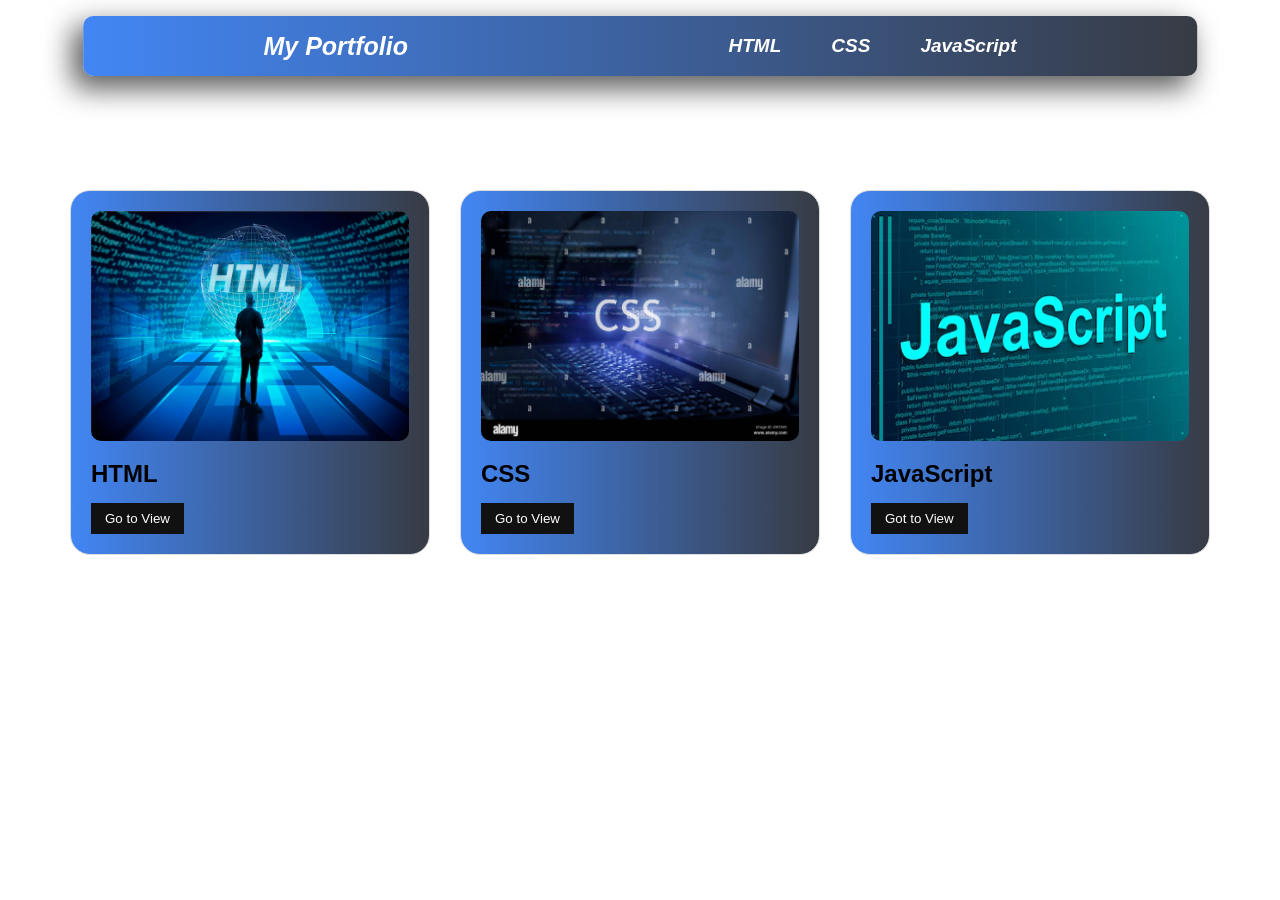
<file: index.html>
<!DOCTYPE html>
<html lang="en">
  <head>
    <meta charset="UTF-8" />
    <meta name="viewport" content="width=device-width, initial-scale=1.0" />
    <title>My Portfolio</title>
    <link rel="stylesheet" href="style.css" />
  </head>
  <body>
    <!-- ===== HEADER ===== -->
    <header class="header">
      <div class="container header-container">
        <!-- Left: Logo / Heading -->
        <div class="logo">
          <h1>My Portfolio</h1>
        </div>

        <!-- Center: Navigation Links -->
        <nav class="nav">
          <ul class="nav-links">
            <li><a href="./Html_Assignments/html.html">HTML</a></li>
            <li><a href="./CSS_Assignment/css.html">CSS</a></li>
            <li><a href="./JS_Assignment/js.html">JavaScript</a></li>
          </ul>
        </nav>

        <!-- Right: Hamburger Icon -->
        <div class="hamburger">
          <span></span>
          <span></span>
          <span></span>
        </div>
      </div>

      <!-- Mobile Menu (hidden by default) -->
      <div class="mobile-menu">
        <ul>
          <li><a href="./Html_Assignments/html.html">HTML</a></li>
            <li><a href="./CSS_Assignment/css.html">CSS</a></li>
          <li><a href="./JS_Assignment/js.html">JavaScript</a></li>
        </ul>
      </div>
    </header>

           <!-- ===== MAIN CONTENT ===== -->
    <main>                                 <!-- Start of main content -->
      <!-- Cards Section -->
      <section class="cards-section">      <!--ye section cards ka hai -->
        <div class="container">            <!--ye div container hai cards ka -->
          <div class="cards-wrapper">      <!-- star of cards-wrapper --> 
            <!-- HTML Card -->
            <div class="card" id="html-card" data-card="html">
              <div class="card-image">
                <img src="./images/html-frent-img.avif" alt="HTML Card" />
              </div>

              <div class="card-content">
                <h2>HTML</h2>

                <div class="card-buttons">
                 <a href="./Html_Assignments/html.html"> <button type="button">Go to View</button></a>
                  <!-- <button type="button">Live Demo</button> -->
                </div>
              </div>
            </div>

            <!-- CSS Card -->
            <div class="card" id="css-card" data-card="css">
              <div class="card-image">
                <img src="./images/css-frent-img.jpg" alt="CSS Card" />
              </div>

              <div class="card-content">
                <h2>CSS</h2>

                <div class="card-buttons">
                 <a href="./CSS_Assignment/css.html"> <button type="button">Go to View</button></a>
                  <!-- <button type="button">Live Demo</button> -->
                </div>
              </div>
            </div>

            <!-- JavaScript Card -->
            <div class="card" id="js-card" data-card="javascript">
              <div class="card-image">
                <img src="./images/js-frent-mmg.avif" alt="JavaScript Card" />
              </div>

              <div class="card-content">
                <h2>JavaScript</h2>

                <div class="card-buttons">
                 <a href="./JS_Assignment/js.html"> <button type="button">Got to View</button></a>
                  <!-- <button type="button">Live Demo</button> -->
                </div>
              </div>
            </div>



           
          </div>                <!-- End of cards-wrapper --> <!--is div ke andar mery cards hain -->
        </div>                  <!-- End of container --> <!--ye div container hai cards ka -->
      </section>                <!-- End of cards-section --> <!--ye section cards ka hai -->
    </main>                     <!-- End of main content --> <!--ye main content ka end hai -->
    <script src="./main.js"></script>
  </body>
  
</html>
</file>
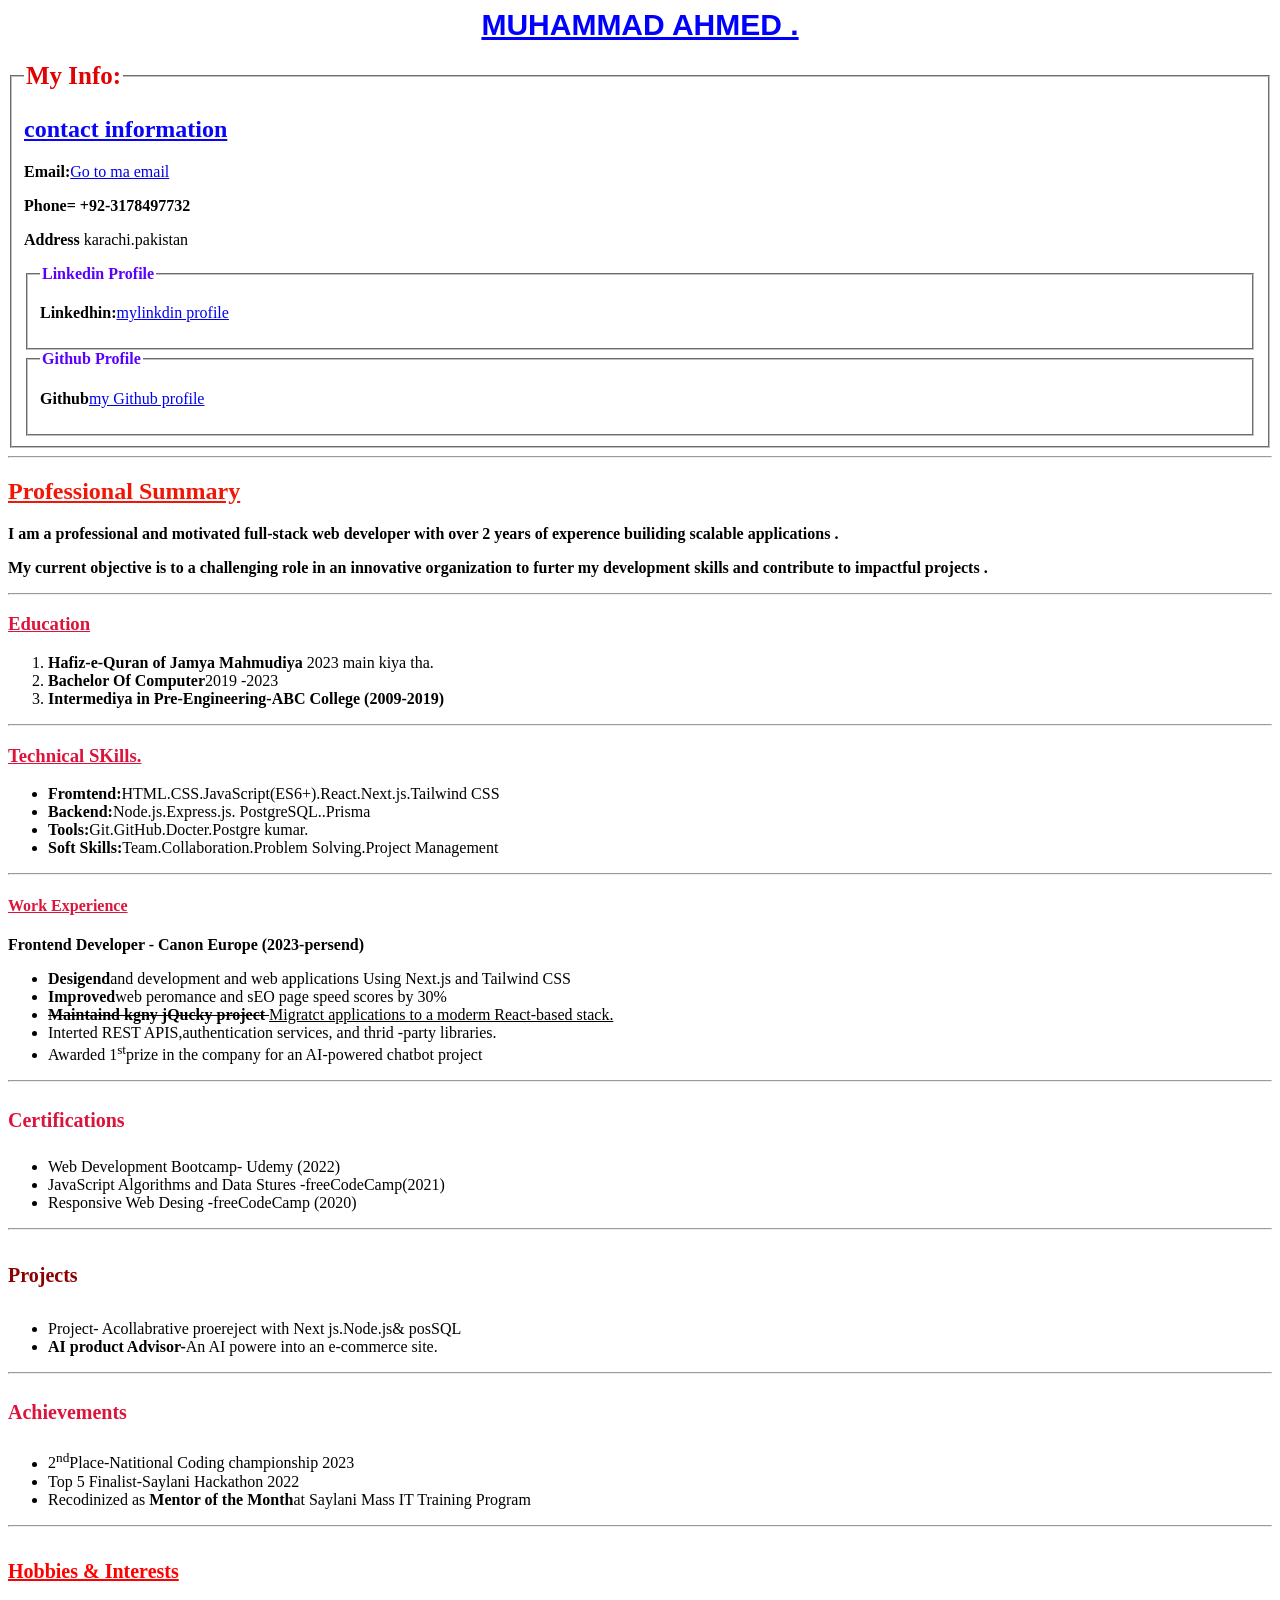
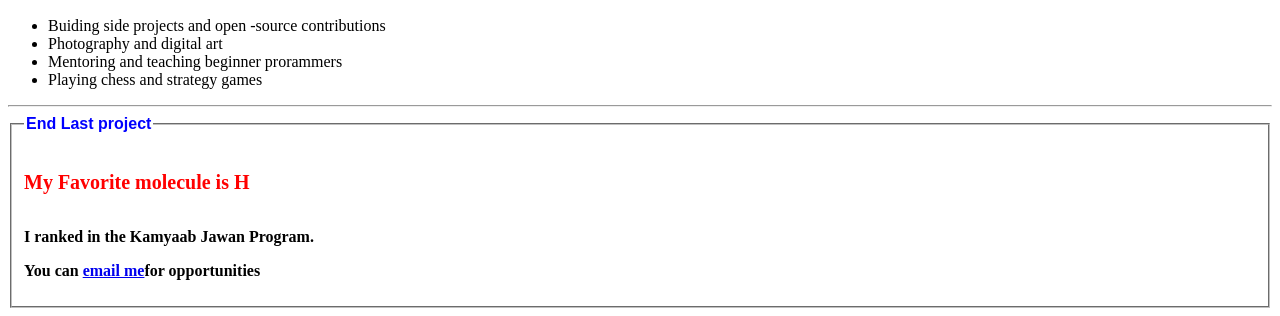
<file: Html_Assignments/html &css aplay to CV/index.html>
<html>
    <head>
        <title>muhammad ahmed</title>
    </head>

    <style>
        h1{
            color: blue;
            font-family: Arial, Helvetica, sans-serif;
            font-size: 30px;
            font-weight: 900;
            text-align: center;
        }
    </style>

<body>
    <h1 style="font-family: 'Gill Sans', 'Gill Sans MT', Calibri, 'Trebuchet MS', sans-serif;"><u>MUHAMMAD AHMED .</u></h1>

    <fieldset>
        <legend style="color: rgb(224, 3, 3);"><strong style="font-size: 25px;">My Info:</strong></legend>
     <h2><u style="color: rgb(9, 5, 248);">contact information</u></h2>
    <p><strong>Email:</strong><a href="mailto:ahmedazizkhan405@gmail.com">Go to ma email </a></p>
        
        <b>Phone= +92-3178497732</b>
        <p>
            <b>Address</b> karachi.pakistan
        </p>
        <fieldset>
            <legend style="color: rgb(89, 0, 255);"><strong>Linkedin Profile</strong></legend>
         
        <p><b>Linkedhin:</b><a href="https://www.linkedin.com/feed/?trk=hb_signin">mylinkdin profile</a></p>
        </fieldset>
        <fieldset>
            <legend style="color: rgb(89, 0, 255);"><strong>Github Profile</strong></legend>
         <p><b>Github</b><a href="https://github.com/">my Github profile</a></p>
        </fieldset>
       
    </fieldset>

   
        <hr/>
        <h2><u style="color: rgb(241, 22, 6);">Professional Summary</u></h2>

        <p><b>I am a professional and motivated full-stack web developer with over 2 years of experence builiding scalable applications .</b></p>
        <p> <b>My current objective is to a challenging role in an innovative organization to furter my development skills and contribute to impactful projects .</b></p>
        <hr>

        <h3><u style="color: crimson;">Education</u></h3>

        <ol>
            <li><b>Hafiz-e-Quran of Jamya Mahmudiya</b> 2023 main kiya tha.</li>
            <li><b>Bachelor Of Computer</b>2019 -2023</li>
            <li><b>Intermediya in Pre-Engineering-ABC College (2009-2019)</b></li>
        </ol>
        <hr>
        <h3><u style="color: crimson;">Technical SKills.</u></h3>
        <p>
        <ul>
            <li><b>Fromtend:</b>HTML.CSS.JavaScript(ES6+).React.Next.js.Tailwind CSS</li>
            <li><b>Backend:</b>Node.js.Express.js. PostgreSQL..Prisma</li>
            <li><b>Tools:</b>Git.GitHub.Docter.Postgre kumar.</li>
            <li><b>Soft Skills:</b>Team.Collaboration.Problem Solving.Project Management</li>
        </ul></p>
        <hr>
        <h4><u style="color: crimson;">Work Experience</u></h4>

        <b>Frontend Developer - Canon Europe (2023-persend)</b>
        <ul>
            <li><b>Desigend</b>and development and web applications Using Next.js and Tailwind CSS</li>
            <li><b>Improved</b>web peromance and sEO page speed scores by 30%</li>
            <li><b><del>Maintaind kgny jQucky project </del></b> <u>Migratct applications to a moderm React-based stack.</u></li>
            <li>Interted REST APIS,authentication services, and thrid -party libraries.</li>
            <li>Awarded 1<sup>st</sup>prize in the company for an AI-powered chatbot project</li>
        </ul>
        <hr>
        <h4 style="color: crimson; font-size: 20px;">
            Certifications
        </h4>
        <ul>
            <li>Web Development Bootcamp- Udemy (2022)</li>
            <li>JavaScript Algorithms and Data Stures -freeCodeCamp(2021)</li>
            <li>Responsive Web Desing -freeCodeCamp (2020)</li>
        </ul>
        <hr>
        <h5 style="color: darkred; font-size: 20px;">
            Projects
        </h5>
        <ul>
            <li>Project- Acollabrative proereject with Next js.Node.js& posSQL</li>
            <li><b>AI product Advisor-</b>An AI powere into an e-commerce site.</li>
        </ul>
        <hr>
        <h4 style="font-size: 20px; color: crimson;"><b>Achievements</b></h4>
        <ul>
            <li>2<sup>nd</sup>Place-Natitional Coding championship 2023</li>
            <li>Top 5 Finalist-Saylani Hackathon 2022</li>
            <li>Recodinized as <b>Mentor of the Month</b>at Saylani Mass IT Training Program</li>
        </ul>
        <hr>
        <h5 style="color: red; font-size: 20px; ">
            <u>Hobbies & Interests</u>
        </h5>
        <ul>
            <li>Buiding side projects and open -source contributions</li>
            <li>Photography and digital art</li>
            <li>Mentoring and teaching beginner prorammers</li>
            <li>Playing chess and strategy games</li>
        </ul>
        <hr>
        
         <fieldset>
            <legend style="color: blue; font-family: Arial, Helvetica, sans-serif;"><strong>End Last project</strong></legend>
            <strong>  <h5 style="font-size: 20px; color: red;"> My Favorite molecule is H</h5>
            <p>
                I ranked in the Kamyaab Jawan Program.
            </p>
            <p>
                You can <a href=" mailto:ahmedazizkhan405@gmail.com">email me</a>for opportunities
            </p></strong>
         </fieldset>
      
        
        
         
       
            
        
            
        
</body>
</html>
</file>
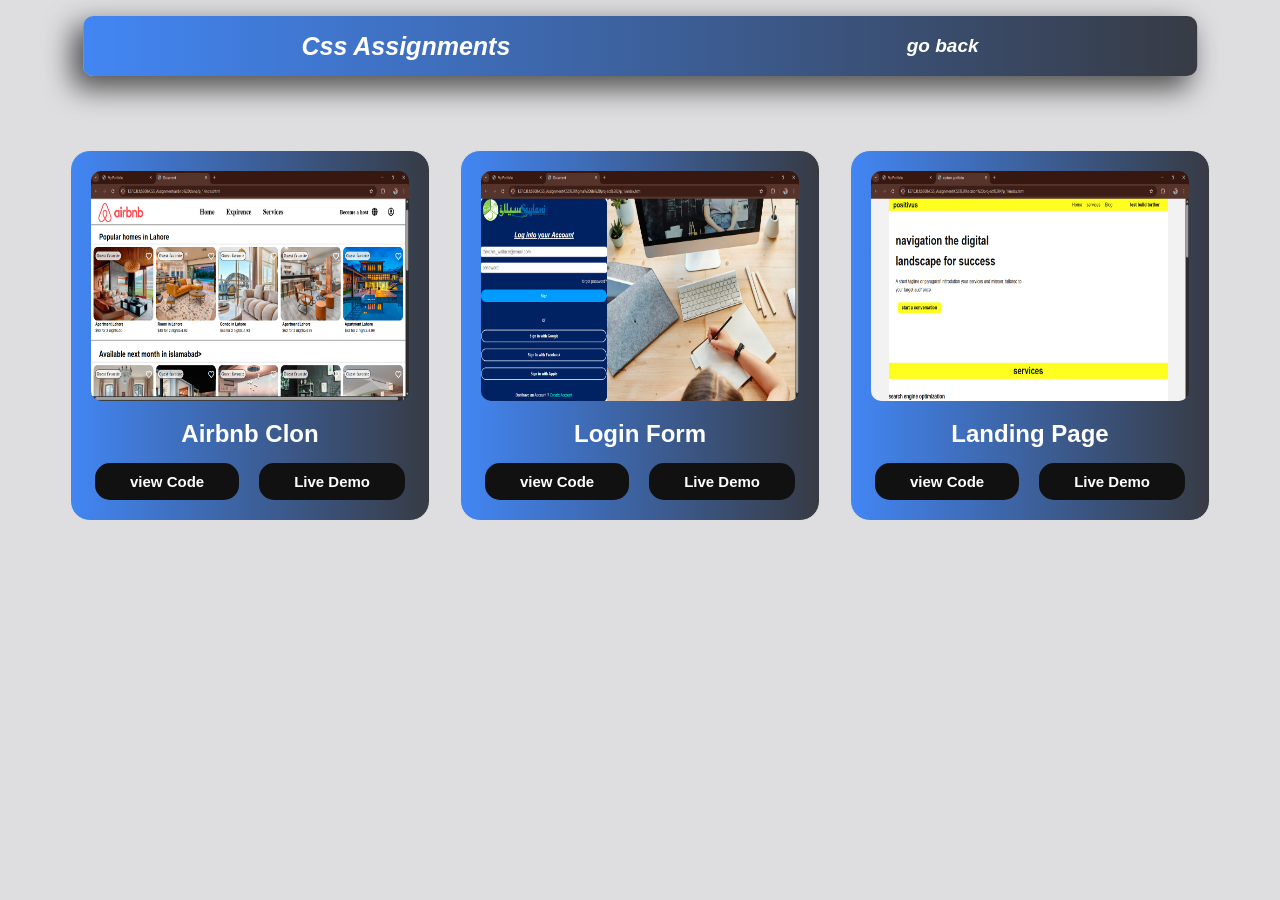
<file: CSS_Assignment/css.html>
<!DOCTYPE html>
<html lang="en">
  <head>
    <meta charset="UTF-8" />
    <meta name="viewport" content="width=device-width, initial-scale=1.0" />
    <title>My Portfolio</title>
 
    <link rel="stylesheet" href="./style.css" />
  </head>
  <body>
    <!-- ===== HEADER ===== -->
    <header class="header">
      <div class="container header-container">
        <!-- Left: Logo / Heading -->
        <div class="logo">
          <h1>Css Assignments</h1>
        </div>

        <!-- Center: Navigation Links -->
        <nav class="nav">
          <ul class="nav-links">
            <li>
              <a href="../index.html">go back</a>
               
              
            </li>
            <!-- <li><a href="#css-card" data-target="css">CSS</a></li>
            <li><a href="#js-card" data-target="javascript">JavaScript</a></li> -->
          </ul>
        </nav>

        <!-- Right: Hamburger Icon -->
        <div class="hamburger">
          <span></span>
          <span></span>
          <span></span>
        </div>
      </div>

      <!-- Mobile Menu (hidden by default) -->
      <div class="mobile-menu">
        <ul>
          <li><a href="#html-card" data-target="html">HTML</a></li>
          <li><a href="#css-card" data-target="css">CSS</a></li>
          <li><a href="#js-card" data-target="javascript">JavaScript</a></li>
        </ul>
      </div>
    </header>

    <!-- ===== MAIN CONTENT ===== -->
    <main>
      <!-- Start of main content -->
      <!-- Cards Section -->
      <section class="cards-section">
        <!--ye section cards ka hai -->
        <div class="container">
          <!--ye div container hai cards ka -->
          <div class="cards-wrapper">
            <!-- star of cards-wrapper -->
            <!-- HTML Card -->
            <div class="card" id="html-card" data-card="html">
              <div class="card-image">
                <img src="./images-screen/airbnb-clon.png" alt="HTML Card" />
              </div>

              <div class="card-content">
                <h2>Airbnb Clon</h2>

                <div class="card-buttons">
                  <a href="./airbnb clone/p_1/index.html"> <button type="button">view Code</button></a>
                  <a href=""> <button type="button">Live Demo</button></a>
                </div>
              </div>
            </div>

            <!-- CSS Card -->
            <div class="card" id="css-card" data-card="css">
              <div class="card-image">
                <img src="./images-screen/saylani-login-form.png" alt="CSS Card" />
              </div>

              <div class="card-content">
                <h2>Login Form</h2>

                <div class="card-buttons">
                  <a href="./CSS figma file project 2/p_1/index.html"><button type="button">view Code</button></a>
                  <a href=""><button type="button">Live Demo</button></a>
                </div>
              </div>
            </div>

            <!-- JavaScript Card -->
            <div class="card" id="js-card" data-card="javascript">
              <div class="card-image">
                <img src="./images-screen/hacaton.png" alt="JavaScript Card" />
              </div>

              <div class="card-content">
                <h2>Landing Page</h2>

                <div class="card-buttons">
                  <a href="./CSS hacaton project 4/p_1/index.html"><button type="button">view Code</button></a>
                  <a href=""><button type="button">Live Demo</button></a>
                </div>
              </div>
            </div>
          </div>
          <!-- End of cards-wrapper -->
          <!--is div ke andar mery cards hain -->
        </div>
        <!-- End of container -->
        <!--ye div container hai cards ka -->
      </section>
      <!-- End of cards-section -->
      <!--ye section cards ka hai -->
    </main>
    <!-- End of main content -->
    <!--ye main content ka end hai -->
    <script src="../main.js"></script>
  </body>
</html>
</file>
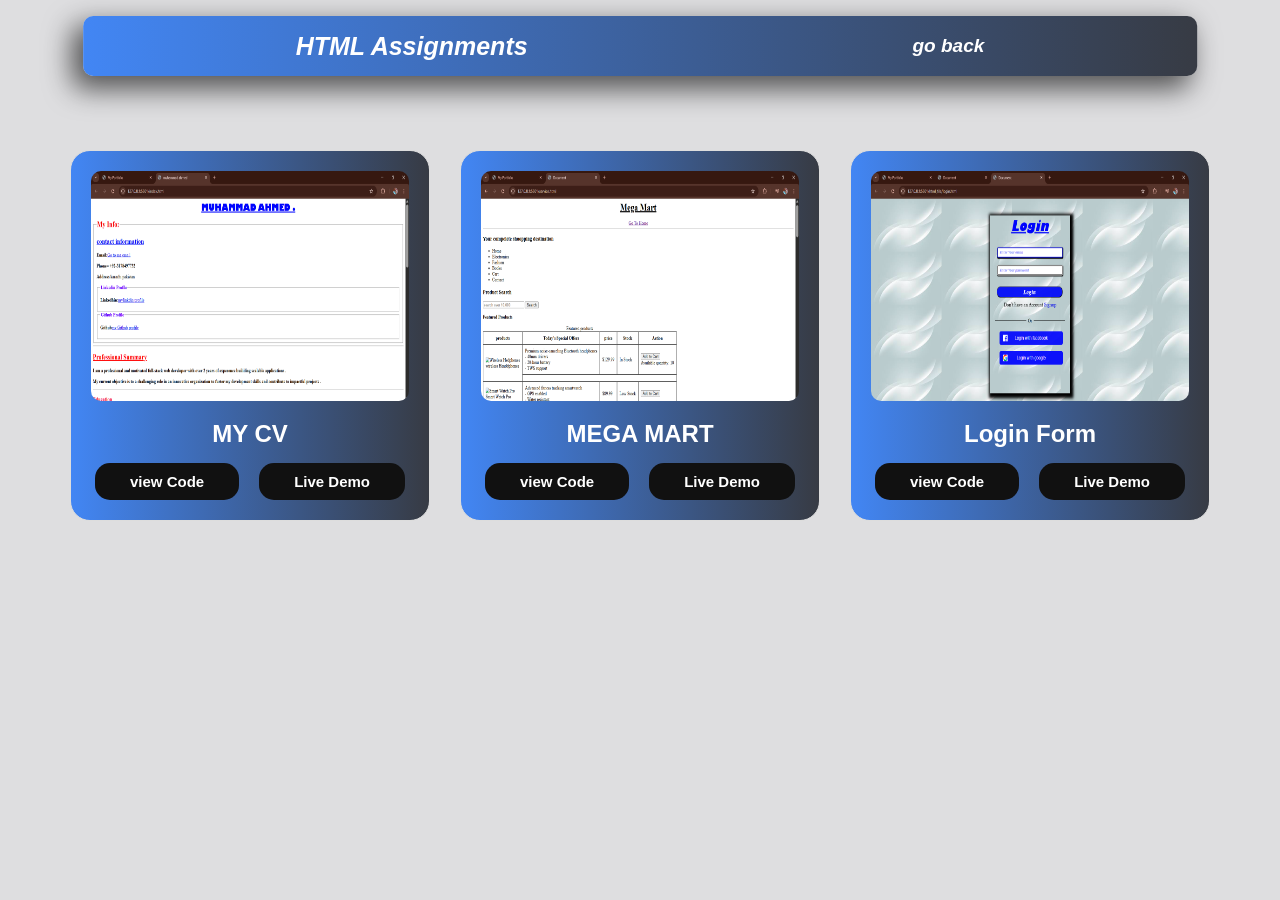
<file: Html_Assignments/html.html>
<!DOCTYPE html>
<html lang="en">
  <head>
    <meta charset="UTF-8" />
    <meta name="viewport" content="width=device-width, initial-scale=1.0" />
    <title>My Portfolio</title>
 
    <link rel="stylesheet" href="./style.css">
  </head>
  <body>
    <!-- ===== HEADER ===== -->
    <header class="header">
      <div class="container header-container">
        <!-- Left: Logo / Heading -->
        <div class="logo">
          <h1>HTML Assignments</h1>
        </div>

        <!-- Center: Navigation Links -->
        <nav class="nav">
          <ul class="nav-links">
            <li>
              <a href="../index.html">go back</a>
               
              
            </li>
            <!-- <li><a href="#css-card" data-target="css">CSS</a></li>
            <li><a href="#js-card" data-target="javascript">JavaScript</a></li> -->
          </ul>
        </nav>

        <!-- Right: Hamburger Icon -->
        <div class="hamburger">
          <span></span>
          <span></span>
          <span></span>
        </div>
      </div>

      <!-- Mobile Menu (hidden by default) -->
      <div class="mobile-menu">
        <ul>
          <li><a href="../index.html">HTML</a></li>
          <li><a href="../index.html">CSS</a></li>
          <li><a href="../index.html">JavaScript</a></li>
        </ul>
      </div>
    </header>

    <!-- ===== MAIN CONTENT ===== -->
    <main>
      <!-- Start of main content -->
      <!-- Cards Section -->
      <section class="cards-section">
        <!--ye section cards ka hai -->
        <div class="container">
          <!--ye div container hai cards ka -->
          <div class="cards-wrapper">
            <!-- star of cards-wrapper -->
            <!-- HTML Card -->
            <div class="card" id="html-card" data-card="html">
              <div class="card-image">
                <img src="./images-screen/my-cv.png" alt="HTML Card" />
              </div>

              <div class="card-content">
                <h2>MY CV</h2>

                <div class="card-buttons">
                  <a href="./html &css aplay to CV/index.html"> <button type="button">view Code</button></a>
                  <a href=""> <button type="button">Live Demo</button></a>
                </div>
              </div>
            </div>

            <!-- CSS Card -->
            <div class="card" id="css-card" data-card="css">
              <div class="card-image">
                <img src="./images-screen/mega-mart.png" alt="CSS Card" />
              </div>

              <div class="card-content">
                <h2>MEGA MART</h2>

                <div class="card-buttons">
                  <a href="./HTML aplay to pages link/index.html"><button type="button">view Code</button></a>
                  <a href=""><button type="button">Live Demo</button></a>
                </div>
              </div>
            </div>

            <!-- JavaScript Card -->
            <div class="card" id="js-card" data-card="javascript">
              <div class="card-image">
                <img src="./images-screen/login-form.png" alt="JavaScript Card" />
              </div>

              <div class="card-content">
                <h2>Login Form</h2>

                <div class="card-buttons">
                  <a href="./login&sin up form html&css/html_file/login.html"><button type="button">view Code</button></a>
                  <a href=""><button type="button">Live Demo</button></a>
                </div>
              </div>
            </div>
          </div>
          <!-- End of cards-wrapper -->
          <!--is div ke andar mery cards hain -->
        </div>
        <!-- End of container -->
        <!--ye div container hai cards ka -->
      </section>
      <!-- End of cards-section -->
      <!--ye section cards ka hai -->
    </main>
    <!-- End of main content -->
    <!--ye main content ka end hai -->
    <script src="../main.js"></script>
  </body>
</html>
</file>
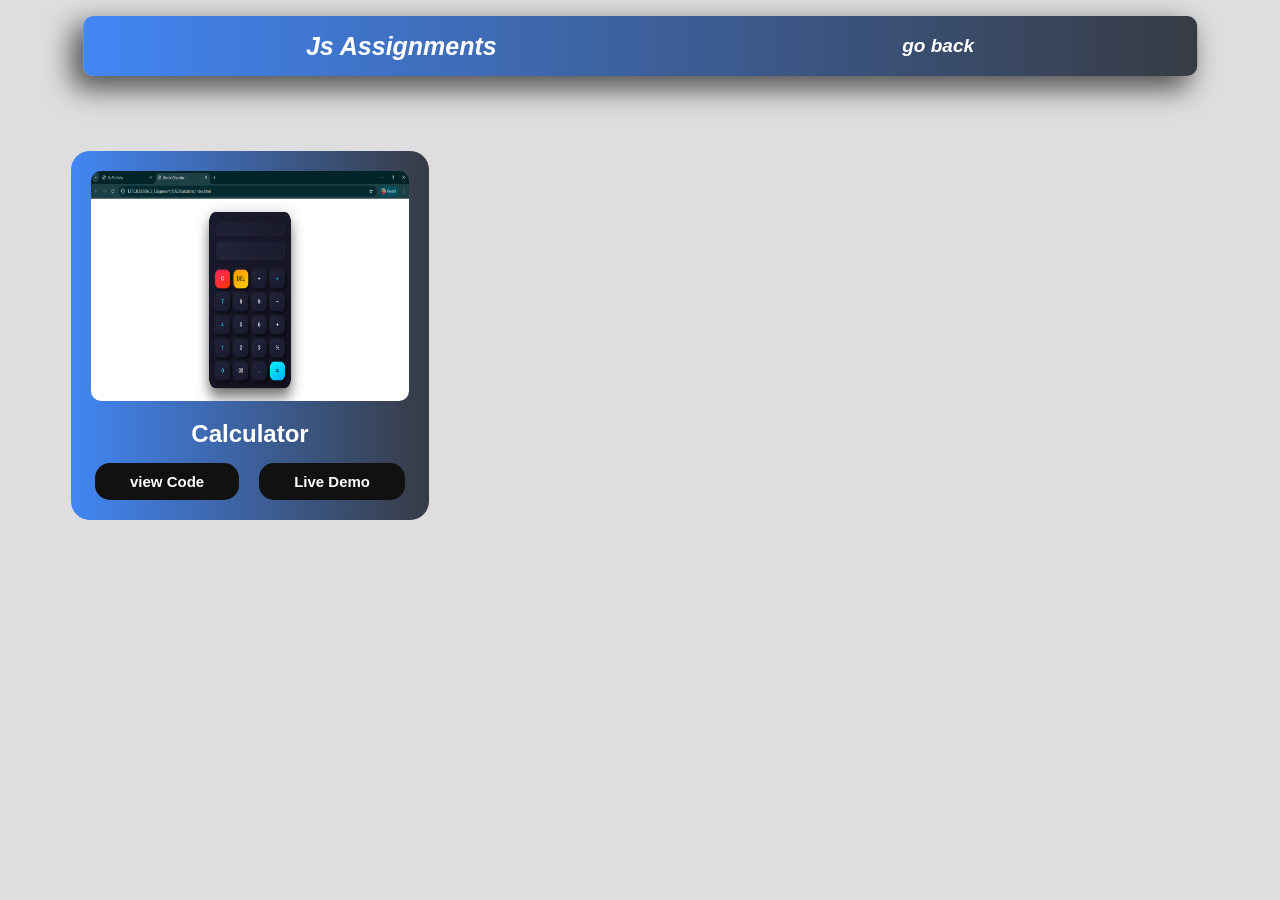
<file: JS_Assignment/js.html>
<!DOCTYPE html>
<html lang="en">
  <head>
    <meta charset="UTF-8" />
    <meta name="viewport" content="width=device-width, initial-scale=1.0" />
    <title>My Portfolio</title>
 
    <link rel="stylesheet" href="./style.css" />
  </head>
  <body>
    <!-- ===== HEADER ===== -->
    <header class="header">
      <div class="container header-container">
        <!-- Left: Logo / Heading -->
        <div class="logo">
          <h1>Js Assignments</h1>
        </div>

        <!-- Center: Navigation Links -->
        <nav class="nav">
          <ul class="nav-links">
            <li>
              <a href="../index.html">go back</a>
               
              
            </li>
            <!-- <li><a href="#css-card" data-target="css">CSS</a></li>
            <li><a href="#js-card" data-target="javascript">JavaScript</a></li> -->
          </ul>
        </nav>

        <!-- Right: Hamburger Icon -->
        <div class="hamburger">
          <span></span>
          <span></span>
          <span></span>
        </div>
      </div>

      <!-- Mobile Menu (hidden by default) -->
      <div class="mobile-menu">
        <ul>
          <li><a href="#html-card" data-target="html">HTML</a></li>
          <li><a href="#css-card" data-target="css">CSS</a></li>
          <li><a href="#js-card" data-target="javascript">JavaScript</a></li>
        </ul>
      </div>
    </header>

    <!-- ===== MAIN CONTENT ===== -->
    <main>
      <!-- Start of main content -->
      <!-- Cards Section -->
      <section class="cards-section">
        <!--ye section cards ka hai -->
        <div class="container">
          <!--ye div container hai cards ka -->
          <div class="cards-wrapper">
            <!-- star of cards-wrapper -->
            <!-- HTML Card -->
            <div class="card" >
              <div class="card-image">
                <img src="./images/Calculator.png" alt="HTML Card" />
              </div>

              <div class="card-content">
                <h2>Calculator</h2>

                <div class="card-buttons">
                  <a href="./JS calculater/index.html"> <button type="button">view Code</button></a>
                  <a href=" https://coderbyahmed.github.io/Saylani-Calculater/"> <button type="button">Live Demo</button></a>
                </div>
              </div>
            </div>

            <!-- CSS Card
            <div class="card" id="css-card" data-card="css">
              <div class="card-image">
                <img src="./images/css-frent-img.jpg" alt="CSS Card" />
              </div>

              <div class="card-content">
                 <h2>CSS</h2> 

                <div class="card-buttons">
                  <a href=""><button type="button">view Code</button></a>
                  <a href=""><button type="button">Live Demo</button></a>
                </div>
              </div>
            </div>

             JavaScript Card 
            <div class="card" id="js-card" data-card="javascript">
              <div class="card-image">
                <img src="./images/js-frent-mmg.avif" alt="JavaScript Card" />
              </div>

              <div class="card-content">
                 <h2>JavaScript</h2> 

                <div class="card-buttons">
                  <a href=""><button type="button">view Code</button></a>
                  <a href=""><button type="button">Live Demo</button></a>
                </div>
              </div>
            </div> -->
          </div>
          <!-- End of cards-wrapper -->
          <!--is div ke andar mery cards hain -->
        </div>
        <!-- End of container -->
        <!--ye div container hai cards ka -->
      </section>
      <!-- End of cards-section -->
      <!--ye section cards ka hai -->
    </main>
    <!-- End of main content -->
    <!--ye main content ka end hai -->
    <script src="../main.js"></script>
  </body>
</html>
</file>
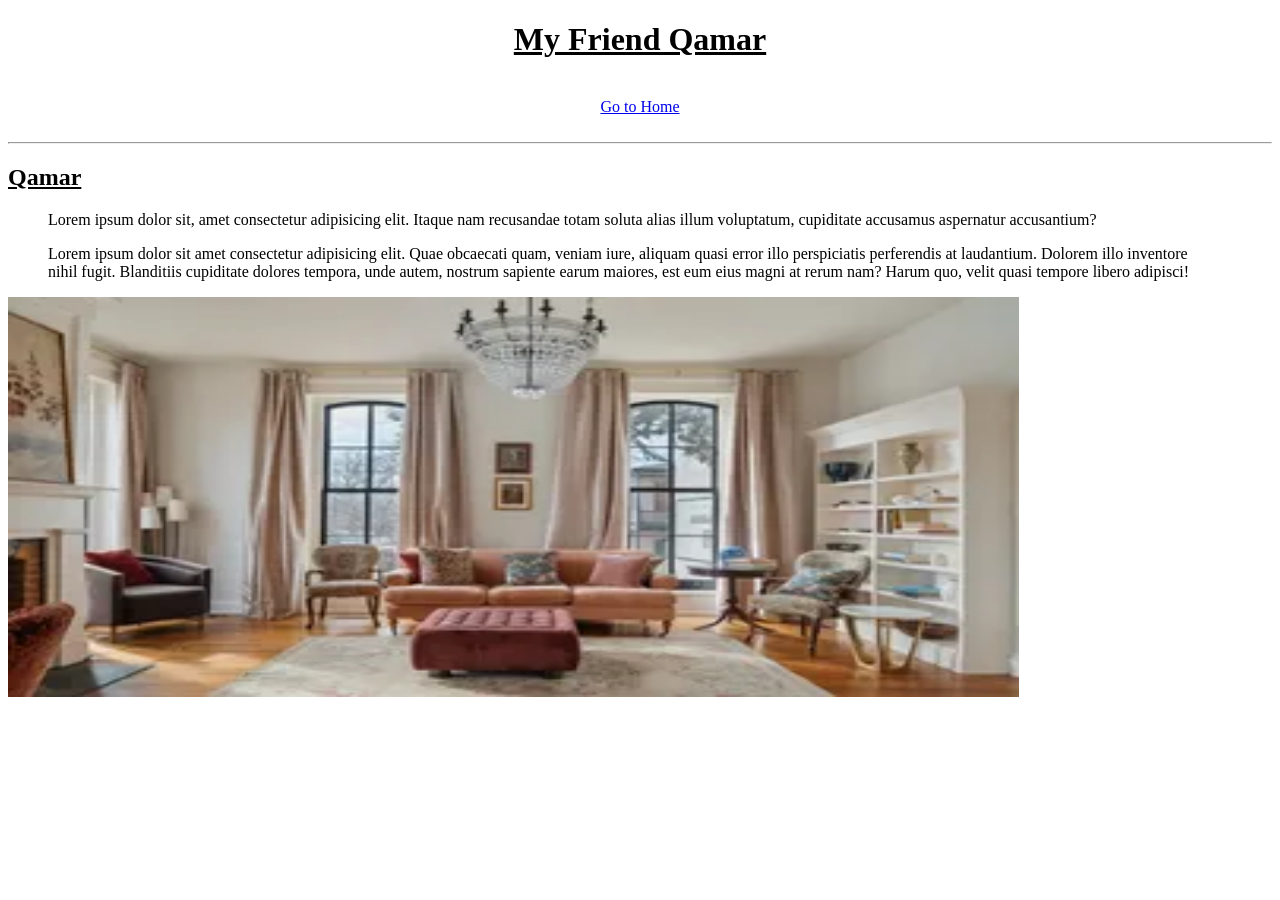
<file: Html_Assignments/HTML aplay to pages link/about.html>
<!DOCTYPE html>
<html lang="en">
  <head>
    <meta charset="UTF-8" />
    <meta name="viewport" content="width=device-width, initial-scale=1.0" />
    <title>Document</title>
  </head>

  <style>
    h1 {
      text-align: center;
    }

    a {
      display: flex;
      justify-content: center;
      align-items: center;
    }
  </style>
  <body>
    <h1><u>My Friend Qamar</u></h1>
    <br />

    <a href="./index.html">Go to Home</a>
    <br />
    <hr />
    <dl>
      <dt>
        <h2><u>Qamar</u></h2>
      </dt>
      <dd>
        Lorem ipsum dolor sit, amet consectetur adipisicing elit. Itaque nam
        recusandae totam soluta alias illum voluptatum, cupiditate accusamus
        aspernatur accusantium?
      </dd>
    </dl>
    <blockquote>
      <p>
        Lorem ipsum dolor sit amet consectetur adipisicing elit. Quae obcaecati
        quam, veniam iure, aliquam quasi error illo perspiciatis perferendis at
        laudantium. Dolorem illo inventore <br />
        nihil fugit. Blanditiis cupiditate dolores tempora, unde autem, nostrum
        sapiente earum maiores, est eum eius magni at rerum nam? Harum quo,
        velit quasi tempore libero adipisci!
      </p>
    </blockquote>
    <img src="./card 6.webp" alt="card" width="80%" height="400px"/>
  </body>
</html>
</file>
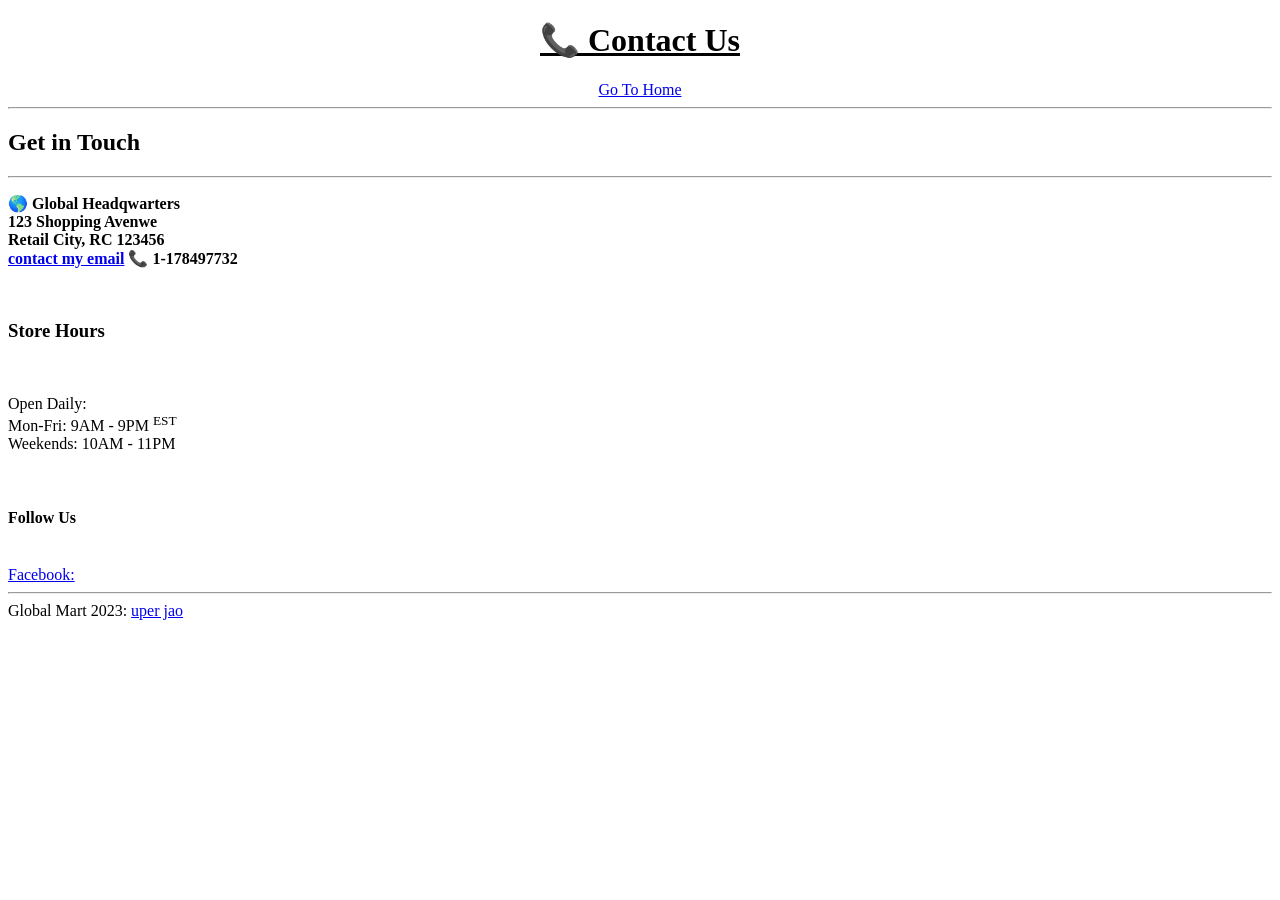
<file: Html_Assignments/HTML aplay to pages link/contact.html>
<!DOCTYPE html>
<html lang="en">
<head>
    <meta charset="UTF-8">
    <meta name="viewport" content="width=device-width, initial-scale=1.0">
    <title>Document</title>
</head>
<style>
  h1{
    text-align: center;
  }
  #mm{
    display: flex;
    justify-content: center;
  }
</style>
<body>
    <h1><ins>📞 Contact Us</ins> </h1>
  <a href="./index.html" id="mm">Go To Home</a>
    <hr>
    <h2>Get in Touch</h2>
     <hr>
    <p>🌎<b>
        Global Headqwarters<br>
        123 Shopping Avenwe<br>
        Retail City, RC 123456<br>
        <a href="mailto:ahmedazizkhan405@gmail.com">contact my email</a>
         📞 1-178497732
         </b></p>
         <br>
         <h3>Store Hours</h3>
         <br>
         <p>
            Open Daily:<br>
            Mon-Fri: 9AM - 9PM <sup>EST</sup><br>
            Weekends: 10AM - 11PM 
         </p>
         <br>
         <h4>Follow Us</h4>
         <br>
         <a href="https://www.facebook.com/muhammad.ahmad.k.2025/"target="_blank">Facebook:</a>
         <hr>
         Global Mart 2023: <a href="#top">uper jao</a>



    
</body>
</html>
</file>
<file: style.css>
/* ===== Reset ===== */
* {
  margin: 0;
  padding: 0;
  box-sizing: border-box;
  font-family: Arial, sans-serif;
}

body{
  padding-top: 40px;
  background-image: url(https://static.vecteezy.com/system/resources/thumbnails/004/695/781/small/programming-code-coding-or-hacker-background-programming-code-icon-made-with-binary-code-digital-binary-data-and-streaming-digital-code-matrix-background-with-digits-1-0-illustration-vector.jpg);
  background-size: cover;
  background-repeat: no-repeat;
}

/* ===== Common Container ===== */
.container {
  max-width: 1200px;
  margin: auto;
  padding: 0 20px;
  /* background-color: burlywood; */
}

/* ===== HEADER ===== */
.header {
  
background: #373B44;  /* fallback for old browsers */
background: -webkit-linear-gradient(to right, #4286f4, #373B44);  /* Chrome 10-25, Safari 5.1-6 */
background: linear-gradient(to right, #4286f4, #373B44); /* W3C, IE 10+/ Edge, Firefox 16+, Chrome 26+, Opera 12+, Safari 7+ */

  color: #fff;
  height: 60px;
  border-radius: 10px;
  position: fixed;
  top: 1rem;
  left: 50%;
   width: 87%;
  transform: translateX(-50%);
  z-index: 1000;
  transition: top 0.4s ease;
  box-shadow: -9px 11px 28px 2px rgba(0,0,0,0.63);
-webkit-box-shadow: -9px 11px 28px 2px rgba(0,0,0,0.63);
-moz-box-shadow: -9px 11px 28px 2px rgba(0,0,0,0.63);


}

.header-container {
  display: flex;
  justify-content: space-around; /* space-between as you wanted */
  align-items: center;
  height: 60px;
  /* background-color: yellow; */
}

/* Logo */
.logo h1 {
  font-size: 25px;
  font-weight: bold;
  font-family: Arial, Helvetica, sans-serif;
  font-style: oblique;
}

/* Nav Links */
.nav-links {
  list-style: none;
  display: flex;
  gap: 50px;
}

.nav-links a {
  text-decoration: none;
  color: white;
  font-weight: bold;
  font-size: 19px;
  font-style: oblique;
  font-family: 'Gill Sans', 'Gill Sans MT', Calibri, 'Trebuchet MS', sans-serif;
}

/* ===== Navbar Simple Hover Animation ===== */
.nav-links a,
.mobile-menu a {
  position: relative;
  display: inline-block;
  text-decoration: none;
  color: white; /* default text color */
  font-weight: bold;
  transition: color 0.3s ease;
}

/* Sliding underline starting from left */
.nav-links a::after,
.mobile-menu a::after {
  content: '';
  position: absolute;
  left: 0;       /* start from left */
  bottom: -5px;  /* distance from text */
  width: 0;      /* initial width 0 */
  height: 3px;
  background-color: yellow; /* underline color */
  border-radius: 2px;
  transition: width 0.3s ease; /* slide animation */
  z-index: 1;
}

/* Hover effect: slide to full width */
.nav-links a:hover::after,
.mobile-menu a:hover::after {
  width: 100%;
}

/* Text color change on hover */
.nav-links a:hover,
.mobile-menu a:hover {
  color: lch(81.04% 85.94 137.4); /* hover text color */
}


/* Hamburger */
.hamburger {
  display: none;
  flex-direction: column;
  gap: 5px;
  cursor: pointer;
}

.hamburger span {
  width: 24px;
  height: 3px;
  background: #fff;
}



.mobile-menu {
  position: fixed; 
  top: 3.7rem; 
   left: -0;
  width: 100%;
  height: 100vh;
  background: #222;

  /* Start hidden (left side) */
  transform: translatex(-110%);
  transition: transform 1.5s ease;

  z-index: 9999999999;
}

/* Jab active ho */
.mobile-menu.active {
  transform: translateX(0);
}

.mobile-menu ul {
  list-style: none;
  padding: 20px;
  display: flex;
  /* justify-content: space-between; */
  flex-direction: column;
  align-items: center;
}

.mobile-menu li {
  margin-bottom: 15px;
}

.mobile-menu a {
  color: #fff;
  text-decoration: none;
  font-size: 18px;
}

/* ===== Cards Section ===== */
.cards-section {
  padding: 60px 0;
  /* background-color: #e6ecf5; */
  margin: 50px;
  /* width: 1200px; */
}

.cards-wrapper {
  display: grid;
  grid-template-columns: repeat(3, 1fr);
  gap: 30px;
  margin-top:  40px;
  /* background-color: #ff6a00; */
}

/* Card */
.card {
  border: 1px solid #ddd;
  padding: 20px;
  cursor: pointer;
  transition: 0.3s;
  border-radius: 20px;
  background: #373B44;  /* fallback for old browsers */
background: -webkit-linear-gradient(to right, #4286f4, #373B44);  /* Chrome 10-25, Safari 5.1-6 */
background: linear-gradient(to right, #4286f4, #373B44); /* W3C, IE 10+/ Edge, Firefox 16+, Chrome 26+, Opera 12+, Safari 7+ */
  
}

.card:hover {
  transform: translateY(-5px);
}

.card img {
  width: 100%;
  height: 230px;
  border-radius: 10px;
}

.card-content h2 {
  margin: 15px 0;
}

.card-buttons {
  display: flex;
  gap: 10px;
}

.card-buttons button {
  padding: 8px 14px;
  border: none;
  cursor: pointer;
  background: #111;
  color: #fff;
}

/* ===== Responsive ===== */
@media (max-width: 767px) {
  /* Hide center nav */
  .nav {
    display: none;
  }

  /* Show hamburger */
  .hamburger {
    display: flex;
  }

  /* Cards stacked */
  .cards-wrapper {
    grid-template-columns: 1fr;
  }
}

/* Mobile menu active */
.mobile-menu.active {
  display: block;
}
</file>
<file: CSS_Assignment/style.css>
/* ===== Reset ===== */
* {
  margin: 0;
  padding: 0;
  box-sizing: border-box;
  font-family: Arial, sans-serif;
}

body{
  background-color: #373b442a;
} 

/* ===== Common Container ===== */
.container {
  max-width: 1200px;
  margin: auto;
  padding: 0 20px;
  /* background-color: burlywood; */
}

/* ===== HEADER ===== */
.header {
  
background: #373B44;  /* fallback for old browsers */
background: -webkit-linear-gradient(to right, #4286f4, #373B44);  /* Chrome 10-25, Safari 5.1-6 */
background: linear-gradient(to right, #4286f4, #373B44); /* W3C, IE 10+/ Edge, Firefox 16+, Chrome 26+, Opera 12+, Safari 7+ */

  color: #fff;
  height: 60px;
  border-radius: 10px;
  position: fixed;
  top: 1rem;
  left: 50%;
   width: 87%;
  transform: translateX(-50%);
  z-index: 1000;
  transition: top 0.4s ease;
  box-shadow: -9px 11px 28px 2px rgba(0,0,0,0.63);
-webkit-box-shadow: -9px 11px 28px 2px rgba(0,0,0,0.63);
-moz-box-shadow: -9px 11px 28px 2px rgba(0,0,0,0.63);


}

.header-container {
  display: flex;
  justify-content: space-around; /* space-between as you wanted */
  align-items: center;
  height: 60px;
  /* background-color: yellow; */
}

/* Logo */
.logo h1 {
  font-size: 25px;
  font-weight: bold;
  font-family: Arial, Helvetica, sans-serif;
  font-style: oblique;
}

/* Nav Links */
.nav-links {
  list-style: none;
  display: flex;
  gap: 50px;
}

.nav-links button  {
  height: 100px;
  width: 100px;
 border: 1px solid black;
}

.nav-links a {
  text-decoration: none;
  color: white;
  font-weight: bold;
  font-size: 19px;
  font-style: oblique;
  font-family: 'Gill Sans', 'Gill Sans MT', Calibri, 'Trebuchet MS', sans-serif;
}

/* ===== Navbar Simple Hover Animation ===== */
.nav-links a,
.mobile-menu a {
  position: relative;
  display: inline-block;
  text-decoration: none;
  color: white; /* default text color */
  font-weight: bold;
  transition: color 0.3s ease;
}

/* Sliding underline starting from left */
.nav-links a::after,
.mobile-menu a::after {
  content: '';
  position: absolute;
  left: 0;       /* start from left */
  bottom: -5px;  /* distance from text */
  width: 0;      /* initial width 0 */
  height: 3px;
  background-color: yellow; /* underline color */
  border-radius: 2px;
  transition: width 0.3s ease; /* slide animation */
  z-index: 1;
}

/* Hover effect: slide to full width */
.nav-links a:hover::after,
.mobile-menu a:hover::after {
  width: 100%;
}

/* Text color change on hover */
.nav-links a:hover,
.mobile-menu a:hover {
  color: lch(81.04% 85.94 137.4); /* hover text color */
}


/* Hamburger */
.hamburger {
  display: none;
  flex-direction: column;
  gap: 5px;
  cursor: pointer;
}

.hamburger span {
  width: 24px;
  height: 3px;
  background: #fff;
}



.mobile-menu {
  position: fixed; 
  top: 3.7rem; 
   left: -0;
  width: 100%;
  height: 100vh;
  background: #222;

  /* Start hidden (left side) */
  transform: translatex(-110%);
  transition: transform 1.5s ease;

  z-index: 9999999999;
}

/* Jab active ho */
.mobile-menu.active {
  transform: translateX(0);
}

.mobile-menu ul {
  list-style: none;
  padding: 20px;
  display: flex;
  /* justify-content: space-between; */
  flex-direction: column;
  align-items: center;
}

.mobile-menu li {
  margin-bottom: 15px;
}

.mobile-menu a {
  color: #fff;
  text-decoration: none;
  font-size: 18px;
}

/* ===== Cards Section ===== */
.cards-section {
  padding: 60px 0;
  /* background-color: #e6ecf5; */
  margin: 50px;
  /* width: 1200px; */
}

.cards-wrapper {
  display: grid;
  grid-template-columns: repeat(3, 1fr);
  gap: 30px;
  margin-top:  40px;
  /* background-color: #ff6a00; */
}

/* Card */
.card {
  border: 1px solid #ddd;
  padding: 20px;
  cursor: pointer;
  transition: 0.3s;
  border-radius: 20px;
  background: #373B44;  /* fallback for old browsers */
background: -webkit-linear-gradient(to right, #4286f4, #373B44);  /* Chrome 10-25, Safari 5.1-6 */
background: linear-gradient(to right, #4286f4, #373B44); /* W3C, IE 10+/ Edge, Firefox 16+, Chrome 26+, Opera 12+, Safari 7+ */
  
}

.card:hover {
  transform: translateY(-5px);
}

.card img {
  width: 100%;
  height: 230px;
  border-radius: 10px;
}

.card-content h2 {
  margin: 15px 0;
  text-align: center;
  color: white;
}

.card-buttons {
  display: flex;
  justify-content: center;
  gap: 20px;
  
}

.card-buttons button {
  padding: 10px 35px;
  font-size: 15px;
  font-weight: bold;
  font-family: Arial, Helvetica, sans-serif;
  border-radius: 15px;
  border: none;
  cursor: pointer;
  background: #111;
  color: #fff;
}

.card-buttons button:hover{
  color: black;
  background-color: yellow;
box-shadow: 15px 15px 80px 13px rgba(247,235,235,0.9);
-webkit-box-shadow: 11px 11px 80px 13px rgba(247,235,235,0.9);
-moz-box-shadow: 11px 11px 80px 13px rgba(247,235,235,0.9);
transition: all 0.5s;
}
/* ===== Responsive ===== */
@media (max-width: 767px) {
  /* Hide center nav */
  .nav {
    display: none;
  }

  /* Show hamburger */
  .hamburger {
    display: flex;
  }

  /* Cards stacked */
  .cards-wrapper {
    grid-template-columns: 1fr;
  }
}

/* Mobile menu active */
.mobile-menu.active {
  display: block;
}
</file>
<file: Html_Assignments/style.css>
/* ===== Reset ===== */
* {
  margin: 0;
  padding: 0;
  box-sizing: border-box;
  font-family: Arial, sans-serif;
}

body{
  background-color: #373b442a;
} 

/* ===== Common Container ===== */
.container {
  max-width: 1200px;
  margin: auto;
  padding: 0 20px;
  /* background-color: burlywood; */
}

/* ===== HEADER ===== */
.header {
  
background: #373B44;  /* fallback for old browsers */
background: -webkit-linear-gradient(to right, #4286f4, #373B44);  /* Chrome 10-25, Safari 5.1-6 */
background: linear-gradient(to right, #4286f4, #373B44); /* W3C, IE 10+/ Edge, Firefox 16+, Chrome 26+, Opera 12+, Safari 7+ */

  color: #fff;
  height: 60px;
  border-radius: 10px;
  position: fixed;
  top: 1rem;
  left: 50%;
   width: 87%;
  transform: translateX(-50%);
  z-index: 1000;
  transition: top 0.4s ease;
  box-shadow: -9px 11px 28px 2px rgba(0,0,0,0.63);
-webkit-box-shadow: -9px 11px 28px 2px rgba(0,0,0,0.63);
-moz-box-shadow: -9px 11px 28px 2px rgba(0,0,0,0.63);


}

.header-container {
  display: flex;
  justify-content: space-around; /* space-between as you wanted */
  align-items: center;
  height: 60px;
  /* background-color: yellow; */
}

/* Logo */
.logo h1 {
  font-size: 25px;
  font-weight: bold;
  font-family: Arial, Helvetica, sans-serif;
  font-style: oblique;
}

/* Nav Links */
.nav-links {
  list-style: none;
  display: flex;
  gap: 50px;
}

.nav-links button  {
  height: 100px;
  width: 100px;
 border: 1px solid black;
}

.nav-links a {
  text-decoration: none;
  color: white;
  font-weight: bold;
  font-size: 19px;
  font-style: oblique;
  font-family: 'Gill Sans', 'Gill Sans MT', Calibri, 'Trebuchet MS', sans-serif;
}

/* ===== Navbar Simple Hover Animation ===== */
.nav-links a,
.mobile-menu a {
  position: relative;
  display: inline-block;
  text-decoration: none;
  color: white; /* default text color */
  font-weight: bold;
  transition: color 0.3s ease;
}

/* Sliding underline starting from left */
.nav-links a::after,
.mobile-menu a::after {
  content: '';
  position: absolute;
  left: 0;       /* start from left */
  bottom: -5px;  /* distance from text */
  width: 0;      /* initial width 0 */
  height: 3px;
  background-color: yellow; /* underline color */
  border-radius: 2px;
  transition: width 0.3s ease; /* slide animation */
  z-index: 1;
}

/* Hover effect: slide to full width */
.nav-links a:hover::after,
.mobile-menu a:hover::after {
  width: 100%;
}

/* Text color change on hover */
.nav-links a:hover,
.mobile-menu a:hover {
  color: lch(81.04% 85.94 137.4); /* hover text color */
}


/* Hamburger */
.hamburger {
  display: none;
  flex-direction: column;
  gap: 5px;
  cursor: pointer;
}

.hamburger span {
  width: 24px;
  height: 3px;
  background: #fff;
}



.mobile-menu {
  position: fixed; 
  top: 3.7rem; 
   left: -0;
  width: 100%;
  height: 100vh;
  background: #222;

  /* Start hidden (left side) */
  transform: translatex(-110%);
  transition: transform 1.5s ease;

  z-index: 9999999999;
}

/* Jab active ho */
.mobile-menu.active {
  transform: translateX(0);
}

.mobile-menu ul {
  list-style: none;
  padding: 20px;
  display: flex;
  /* justify-content: space-between; */
  flex-direction: column;
  align-items: center;
}

.mobile-menu li {
  margin-bottom: 15px;
}

.mobile-menu a {
  color: #fff;
  text-decoration: none;
  font-size: 18px;
}

/* ===== Cards Section ===== */
.cards-section {
  padding: 60px 0;
  /* background-color: #e6ecf5; */
  margin: 50px;
  /* width: 1200px; */
}

.cards-wrapper {
  display: grid;
  grid-template-columns: repeat(3, 1fr);
  gap: 30px;
  margin-top:  40px;
  /* background-color: #ff6a00; */
}

/* Card */
.card {
  border: 1px solid #ddd;
  padding: 20px;
  cursor: pointer;
  transition: 0.3s;
  border-radius: 20px;
  background: #373B44;  /* fallback for old browsers */
background: -webkit-linear-gradient(to right, #4286f4, #373B44);  /* Chrome 10-25, Safari 5.1-6 */
background: linear-gradient(to right, #4286f4, #373B44); /* W3C, IE 10+/ Edge, Firefox 16+, Chrome 26+, Opera 12+, Safari 7+ */
  
}

.card:hover {
  transform: translateY(-5px);
}

.card img {
  width: 100%;
  height: 230px;
  border-radius: 10px;
}

.card-content h2 {
  margin: 15px 0;
  text-align: center;
  color: white;
}

.card-buttons {
  display: flex;
  justify-content: center;
  gap: 20px;
  
}

.card-buttons button {
  padding: 10px 35px;
  font-size: 15px;
  font-weight: bold;
  font-family: Arial, Helvetica, sans-serif;
  border-radius: 15px;
  border: none;
  cursor: pointer;
  background: #111;
  color: #fff;
}

.card-buttons button:hover{
  color: black;
  background-color: yellow;
box-shadow: 15px 15px 80px 13px rgba(247,235,235,0.9);
-webkit-box-shadow: 11px 11px 80px 13px rgba(247,235,235,0.9);
-moz-box-shadow: 11px 11px 80px 13px rgba(247,235,235,0.9);
transition: all 0.5s;
}
/* ===== Responsive ===== */
@media (max-width: 767px) {
  /* Hide center nav */
  .nav {
    display: none;
  }

  /* Show hamburger */
  .hamburger {
    display: flex;
  }

  /* Cards stacked */
  .cards-wrapper {
    grid-template-columns: 1fr;
  }
}

/* Mobile menu active */
.mobile-menu.active {
  display: block;
}
</file>
<file: JS_Assignment/style.css>
/* ===== Reset ===== */
* {
  margin: 0;
  padding: 0;
  box-sizing: border-box;
  font-family: Arial, sans-serif;
}

body{
  background-color: #373b442a;
} 

/* ===== Common Container ===== */
.container {
  max-width: 1200px;
  margin: auto;
  padding: 0 20px;
  /* background-color: burlywood; */
}

/* ===== HEADER ===== */
.header {
  
background: #373B44;  /* fallback for old browsers */
background: -webkit-linear-gradient(to right, #4286f4, #373B44);  /* Chrome 10-25, Safari 5.1-6 */
background: linear-gradient(to right, #4286f4, #373B44); /* W3C, IE 10+/ Edge, Firefox 16+, Chrome 26+, Opera 12+, Safari 7+ */

  color: #fff;
  height: 60px;
  border-radius: 10px;
  position: fixed;
  top: 1rem;
  left: 50%;
   width: 87%;
  transform: translateX(-50%);
  z-index: 1000;
  transition: top 0.4s ease;
  box-shadow: -9px 11px 28px 2px rgba(0,0,0,0.63);
-webkit-box-shadow: -9px 11px 28px 2px rgba(0,0,0,0.63);
-moz-box-shadow: -9px 11px 28px 2px rgba(0,0,0,0.63);


}

.header-container {
  display: flex;
  justify-content: space-around; /* space-between as you wanted */
  align-items: center;
  height: 60px;
  /* background-color: yellow; */
}

/* Logo */
.logo h1 {
  font-size: 25px;
  font-weight: bold;
  font-family: Arial, Helvetica, sans-serif;
  font-style: oblique;
}

/* Nav Links */
.nav-links {
  list-style: none;
  display: flex;
  gap: 50px;
}

.nav-links button  {
  height: 100px;
  width: 100px;
 border: 1px solid black;
}

.nav-links a {
  text-decoration: none;
  color: white;
  font-weight: bold;
  font-size: 19px;
  font-style: oblique;
  font-family: 'Gill Sans', 'Gill Sans MT', Calibri, 'Trebuchet MS', sans-serif;
}

/* ===== Navbar Simple Hover Animation ===== */
.nav-links a,
.mobile-menu a {
  position: relative;
  display: inline-block;
  text-decoration: none;
  color: white; /* default text color */
  font-weight: bold;
  transition: color 0.3s ease;
}

/* Sliding underline starting from left */
.nav-links a::after,
.mobile-menu a::after {
  content: '';
  position: absolute;
  left: 0;       /* start from left */
  bottom: -5px;  /* distance from text */
  width: 0;      /* initial width 0 */
  height: 3px;
  background-color: yellow; /* underline color */
  border-radius: 2px;
  transition: width 0.3s ease; /* slide animation */
  z-index: 1;
}

/* Hover effect: slide to full width */
.nav-links a:hover::after,
.mobile-menu a:hover::after {
  width: 100%;
}

/* Text color change on hover */
.nav-links a:hover,
.mobile-menu a:hover {
  color: lch(81.04% 85.94 137.4); /* hover text color */
}


/* Hamburger */
.hamburger {
  display: none;
  flex-direction: column;
  gap: 5px;
  cursor: pointer;
}

.hamburger span {
  width: 24px;
  height: 3px;
  background: #fff;
}



.mobile-menu {
  position: fixed; 
  top: 3.7rem; 
   left: -0;
  width: 100%;
  height: 100vh;
  background: #222;

  /* Start hidden (left side) */
  transform: translatex(-110%);
  transition: transform 1.5s ease;

  z-index: 9999999999;
}

/* Jab active ho */
.mobile-menu.active {
  transform: translateX(0);
}

.mobile-menu ul {
  list-style: none;
  padding: 20px;
  display: flex;
  /* justify-content: space-between; */
  flex-direction: column;
  align-items: center;
}

.mobile-menu li {
  margin-bottom: 15px;
}

.mobile-menu a {
  color: #fff;
  text-decoration: none;
  font-size: 18px;
}

/* ===== Cards Section ===== */
.cards-section {
  padding: 60px 0;
  /* background-color: #e6ecf5; */
  margin: 50px;
  /* width: 1200px; */
}

.cards-wrapper {
  display: grid;
  grid-template-columns: repeat(3, 1fr);
  gap: 30px;
  margin-top:  40px;
  /* background-color: #ff6a00; */
}

/* Card */
.card {
  border: 1px solid #ddd;
  padding: 20px;
  cursor: pointer;
  transition: 0.3s;
  border-radius: 20px;
  background: #373B44;  /* fallback for old browsers */
background: -webkit-linear-gradient(to right, #4286f4, #373B44);  /* Chrome 10-25, Safari 5.1-6 */
background: linear-gradient(to right, #4286f4, #373B44); /* W3C, IE 10+/ Edge, Firefox 16+, Chrome 26+, Opera 12+, Safari 7+ */
  
}

.card:hover {
  transform: translateY(-5px);
}

.card img {
  width: 100%;
  height: 230px;
  border-radius: 10px;
}

.card-content h2 {
  margin: 15px 0;
  text-align: center;
  color: white;
}

.card-buttons {
  display: flex;
  justify-content: center;
  gap: 20px;
  
}

.card-buttons button {
  padding: 10px 35px;
  font-size: 15px;
  font-weight: bold;
  font-family: Arial, Helvetica, sans-serif;
  border-radius: 15px;
  border: none;
  cursor: pointer;
  background: #111;
  color: #fff;
}

.card-buttons button:hover{
  color: black;
  background-color: yellow;
box-shadow: 15px 15px 80px 13px rgba(247,235,235,0.9);
-webkit-box-shadow: 11px 11px 80px 13px rgba(247,235,235,0.9);
-moz-box-shadow: 11px 11px 80px 13px rgba(247,235,235,0.9);
transition: all 0.5s;
}
/* ===== Responsive ===== */
@media (max-width: 767px) {
  /* Hide center nav */
  .nav {
    display: none;
  }

  /* Show hamburger */
  .hamburger {
    display: flex;
  }

  /* Cards stacked */
  .cards-wrapper {
    grid-template-columns: 1fr;
  }
}

/* Mobile menu active */
.mobile-menu.active {
  display: block;
}
</file>
